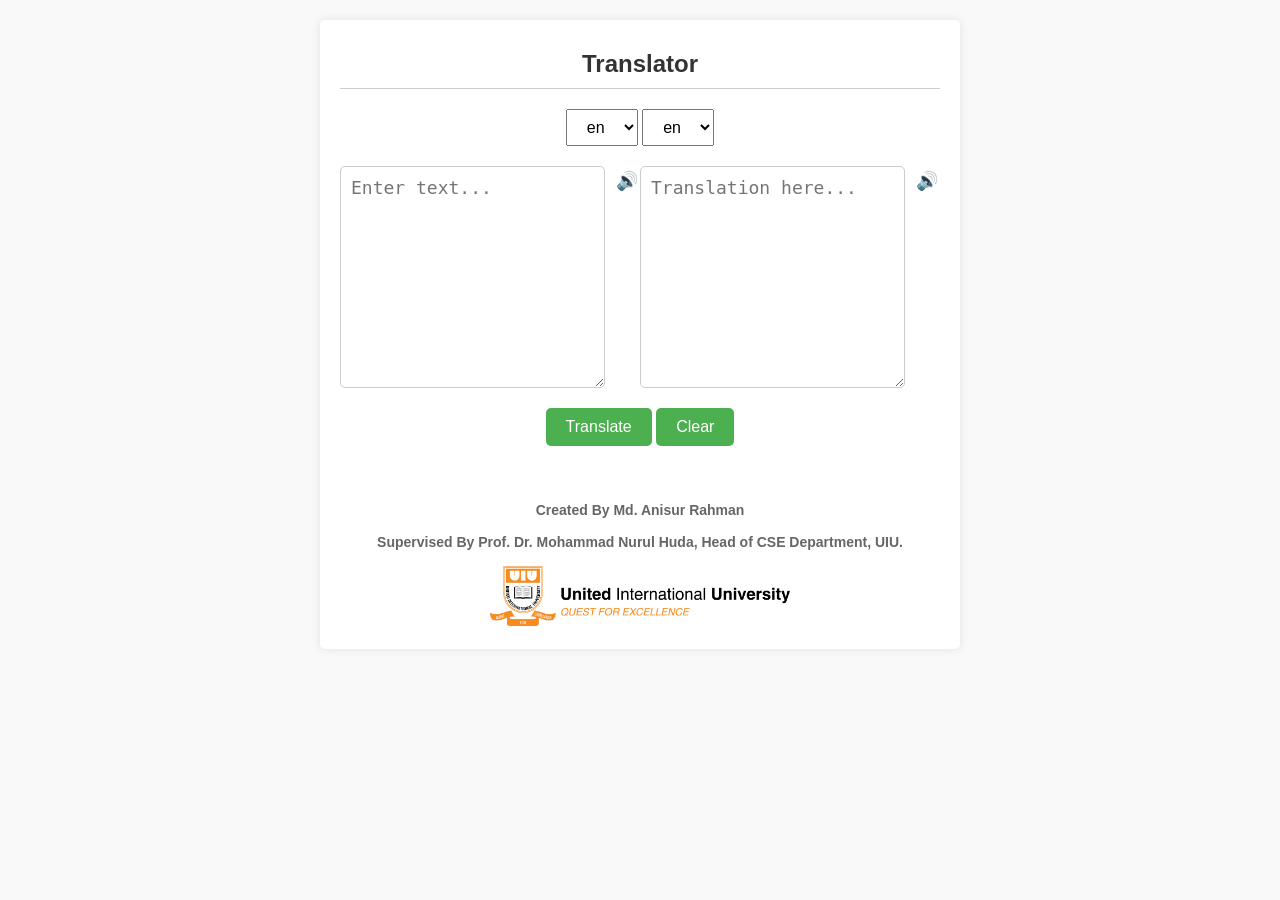
<file: index.html>
<!DOCTYPE html>
<html lang="en">
<head>
    <meta charset="UTF-8">
    <meta name="viewport" content="width=device-width, initial-scale=1.0">
    <title>Translator</title>
    <link href="https://fonts.googleapis.com/css?family=Lato" rel="stylesheet">
    <link href="https://fonts.googleapis.com/css?family=PT+Sans" rel="stylesheet"> 
    <link href="https://fonts.googleapis.com/css?family=Ubuntu" rel="stylesheet"> 
    <link rel="stylesheet" href="styles.css">
</head>
<body>
    <div class="container">
        <div class="nav">
            <span class="title">Translator</span>
        </div>
        <div class="info">
            <h3 id="title"></h3>
            <p id="sub"></p>
            <div id="info"></div>
        </div>
        <div class="language">
            <select id="lang1" class="lang-selector"></select>
            <select id="lang2" class="lang-selector"></select>
        </div>
        <div class="text-area">
            <textarea id="user" class="text-input" placeholder="Enter text..."></textarea>
<button id="speakUser" class="speaker-btn">&#128266;</button> <!-- Speaker button for user input -->
<textarea id="output" class="text-output" readonly placeholder="Translation here..."></textarea>
<button id="speakOutput" class="speaker-btn">&#128266;</button> <!-- Speaker button for translation output -->

        </div>
        <div class="actions">
            <button id="translate" class="btn">Translate</button>
            <button id="clear" class="btn">Clear</button>
        </div>
        <br>
        <br>
        <div class="footer">
            <span class="created-by"><b>Created By Md. Anisur Rahman</b></span><br><br>
            <span class="created-by"><b>Supervised By Prof. Dr. Mohammad Nurul Huda, Head of CSE Department, UIU.</b></span><br>
           <br>
            <img style="width:300px;" src="UIU Logo.png" >
            
            
        </div>
    </div>
    <script src="https://ajax.googleapis.com/ajax/libs/jquery/3.3.1/jquery.min.js"></script>
    <script src="script.js"></script>
</body>
</html>
</file>
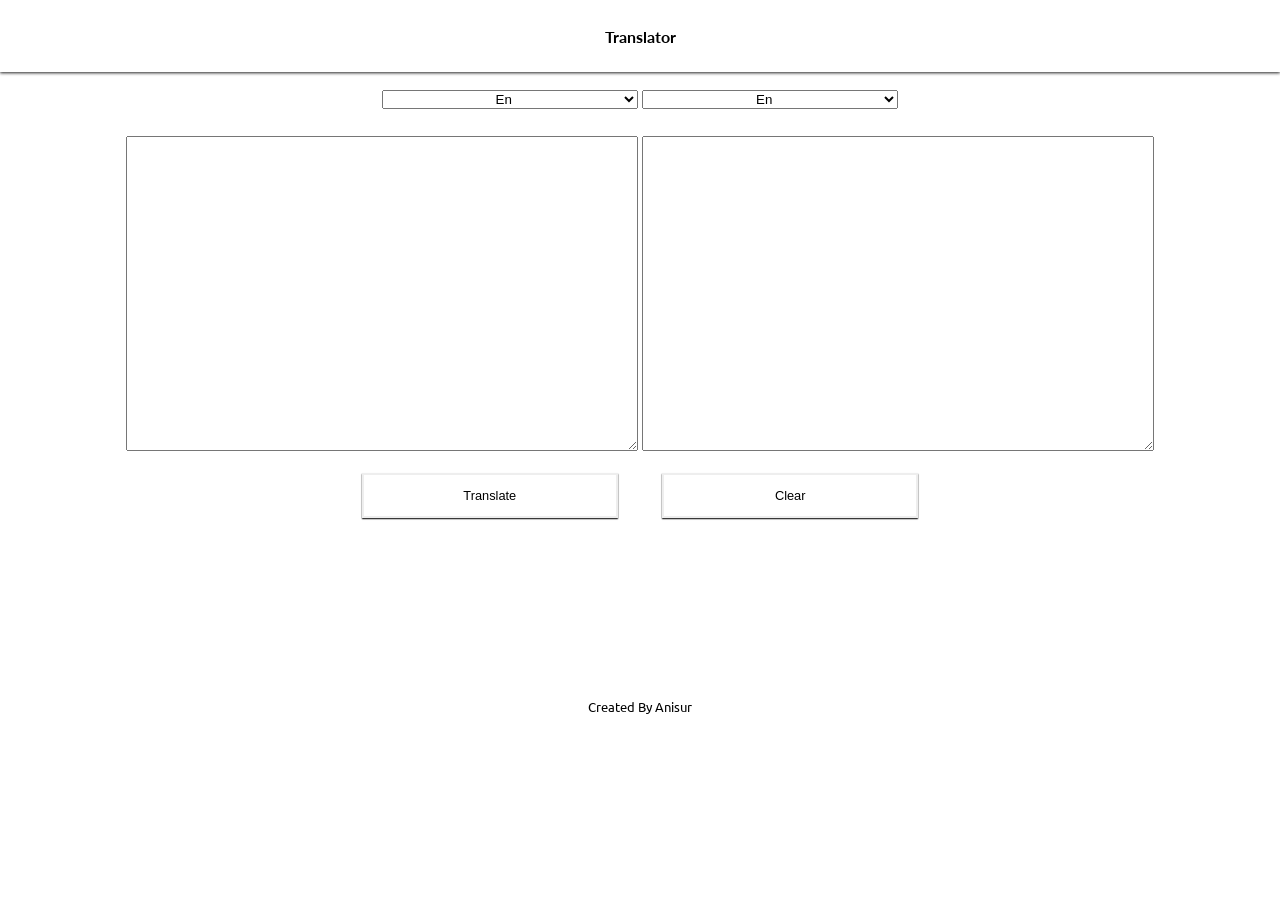
<file: docs/index.html>
<html lang="en">
<head>
    
    <title>Translator</title>
    <meta charset="UTF-8">
    <meta name="viewport" content="width=device-width, initial-scale=1.0">
    <meta http-equiv="X-UA-Compatible" content="ie=edge">
    <title>Document</title>

    <!-- Imports -->
    <script src="https://ajax.googleapis.com/ajax/libs/jquery/3.3.1/jquery.min.js"></script>
    <link href="https://fonts.googleapis.com/css?family=Lato" rel="stylesheet">
    <link href="https://fonts.googleapis.com/css?family=PT+Sans" rel="stylesheet"> 
    <link href="https://fonts.googleapis.com/css?family=Ubuntu" rel="stylesheet"> 
    
    
    <style>
    
    /* Global Styles */
* {
    padding: 0;
    margin: 0;
}

:root {
    --Nav: white;
    --Nav-Top: white;
    --Text:black;
}

body {
    font-family: Arial;
}

/* Main Styles*/
.nav {
    display: block;
    text-align: center;
    width: 100%;
    height: 5vh;
    border-top: 2vh solid var(--Nav-Top);
    background-color: var(--Nav);
    color: var(--Text);
    font-weight: bold;
    padding-top: 1vh;
    font-family: 'Lato';
    box-shadow: 0 1px 3px #222;
    position: fixed;
    top: 0;
}

#title,
#sub {
    display: block;
    font-family: 'PT Sans';
}

#title {
    display: block;
    text-align: center;
    font-size: 1.2em;
    margin-top: 10vh;
}

#sub {
    display: block;
    text-align: center;
    font-size: 0.6em;
    line-height: 3em;
}

#info {
    display: block;
    text-align: center;
    font-size: 0.8em;
    margin-top: 3vh;
}

.select {
    display: block;
    margin-top: 3vh;
}

.select * {
    display: inline;
    width: 20vw;
    text-align: center;
    text-transform: capitalize;
    margin-bottom: 3vh;
}

#user,
#output {
    width: 40vw;
    height: 35vh;
    padding: 5px;
    font-family: 'Ubuntu';
    overflow-y: scroll;
}

#from,
#to {
    display: inline;
    text-transform: capitalize;
    font-weight: bold;
}

#translate,
#clear {
    display: inline;
    background-color: inherit;
    border: 2px solid #EEE;
    padding: 3px;
    font-size: 0.8em;
    margin-top: 2vh !important;
    width: 20vw;
    height: 5vh;
    box-shadow: 0 1px 0.1em;
    outline: none;
    margin: 0 20px;
    overflow: hidden;
}

.footer {
    display: block;
    position: relative;
    top: 20vh;
    margin-bottom: 2vh;
    font-size: 0.8em;
    text-align: center;
    font-family: 'Ubuntu';
}

/* Animation Styles */
#clear:active,
#translate:active {
    position: relative;
    top: 3px;
    box-shadow: none;
}
    
     
    
    </style>
    
</head>
<body>
    <div class="container">
        <div class="nav">
            Translator
        </div>
        <div class="info">
            <h3 id="title"></h3>
            <p id="sub"></p>
            <div id="info">
                
            </div>
        </div>
        <div class="language" align="center">
            <div class="select">
                <select id="lang1"></select>
                <select id="lang2"></select>
            </div>
            <div class="textarea">
                <textarea id="user"></textarea>
                <textarea id="output" readonly></textarea>
            </div>
        </div>
        <div class="main" align="center">
            <button id="translate">Translate</button>
            <button id="clear">Clear</button>
        </div>
        <div class="footer">
            Created By Anisur
        </div>
    </div>
</body>
</html>

<script>
$(function() {
    // Supported Languages
    var lang = [
        "en",
        "bn",
    ];
    
    // Main Elements
    var elm = {
        "lang": $("#lang1, #lang2"),
        "user": $("#lang1"),
        "output": $("#lang2"),
        "userInput": $("#user"),
        "langOutput": $("#output")
    }
    
    // Importing Options
    for (let i in lang) {
        elm.lang.append(
            "<option value='" +
            lang[i] +
            "'>" +
            lang[i] +
            "</option>"
        );
    }
    
    // Google Translate API
    function translate() {
    
        // Formatting Text for URL
        var format = elm
            .userInput
            .val()
            .replace(/ /g , '%20');
    
        // Calling JSON
        $.getJSON(
           "https://translate.googleapis.com/translate_a/single?client=gtx&sl=" + elm.user.val() + "&tl=" + elm.output.val() + "&dt=t&dt=t&q=" + format,
            function(JSON) {
                var convert =
                    JSON.toString();
                var temp =
                    convert.split(",");
                
                
                elm.langOutput.val(temp[0]);
            }
        );
    }
    
    // Interactive Elements
    $("#translate").on("click", function() {
        translate();
    });
    
    $("#clear").on("click", function() {
        elm.userInput.val(null);
        elm.langOutput.val(null);
    });
    
    setInterval(function() {
        $("#from").text(
            $("#lang1").val()
        );
        
        $("#to").text(
            $("#lang2").val()
        );
    }, 10);
});

</script>
</file>
<file: styles.css>
body {
    font-family: 'Arial', sans-serif;
    background-color: #f9f9f9;
}

.container {
    max-width: 600px;
    margin: 20px auto;
    background-color: #fff;
    border-radius: 5px;
    padding: 20px;
    box-shadow: 0px 0px 10px rgba(0, 0, 0, 0.1);
}

.nav {
    background-color: #fff;
    border-bottom: 1px solid #ccc;
    padding: 10px 0;
    text-align: center;
    margin-bottom: 20px;
}

.nav .title {
    font-size: 24px;
    font-weight: bold;
    color: #333;
}

.info {
    text-align: center;
    margin-bottom: 20px;
}

.language {
    text-align: center;
    margin-bottom: 20px;
}

.lang-selector {
    padding: 8px 16px;
    font-size: 16px;
}

.text-area {
    display: flex;
    justify-content: space-between;
    margin-bottom: 20px;
}

.text-input,
.text-output {
    width: calc(50% - 10px);
    padding: 10px;
    border: 1px solid #ccc;
    border-radius: 5px;
}

.actions {
    text-align: center;
    margin-bottom: 20px;
}

.btn {
    padding: 10px 20px;
    font-size: 16px;
    cursor: pointer;
    background-color: #4CAF50;
    color: white;
    border: none;
    border-radius: 5px;
    transition: background-color 0.3s;
}

.btn:hover {
    background-color: #45a049;
}

.footer {
    text-align: center;
    color: #666;
    font-size: 14px;
}
.text-input,
.text-output {
    width: calc(50% - 10px);
    height: 200px; /* Set the height to 300px */
    padding: 10px;
    border: 1px solid #ccc;
    border-radius: 5px;
	font-size: 18px;
}
.speaker-btn {
    width: 30px;
    height: 30px;
    font-size: 18px;
    border: none;
    background-color: transparent;
    cursor: pointer;
    margin-left: 5px;
    vertical-align: middle;
}

.speaker-btn:hover {
    color: #4CAF50; /* Change color on hover */
}
</file>
